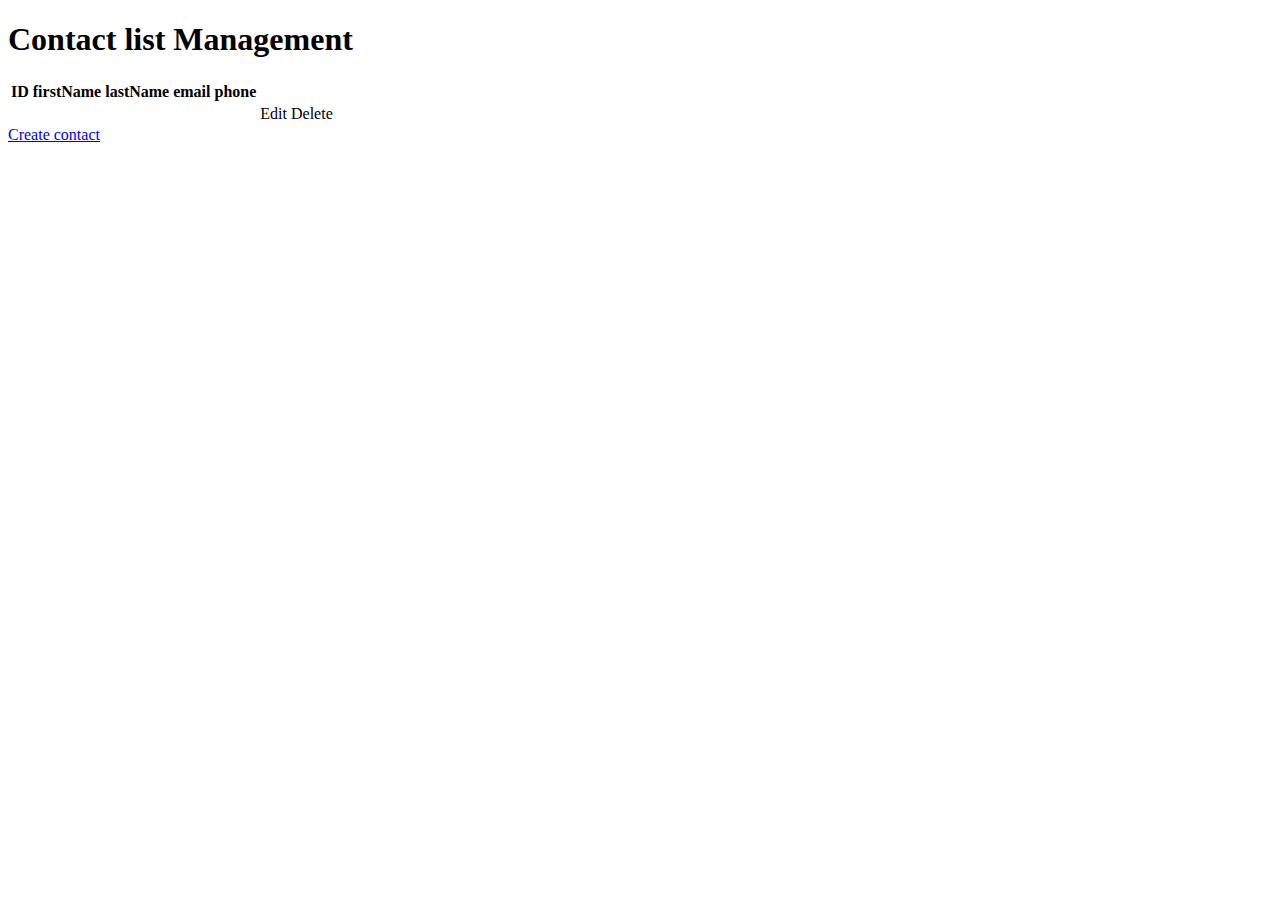
<file: src/main/resources/templates/index.html>
<!DOCTYPE html>
<html xmlns:th="http://www.thymeleaf.org">
<head>
    <meta charset="UTF-8">
    <link rel="stylesheet" href="../static/css/styles.css">
    <title>Contact list Management</title>
</head>
<body>
<h1>Contact list Management</h1>
<table>
    <thead>
    <tr>
        <th>ID</th>
        <th>firstName</th>
        <th>lastName</th>
        <th>email</th>
        <th>phone</th>
    </tr>
    </thead>
    <tbody>
    <tr th:each="contact : ${contacts}">
        <td th:text="${contact.id}"></td>
        <td th:text="${contact.firstName}"></td>
        <td th:text="${contact.lastName}"></td>
        <td th:text="${contact.email}"></td>
        <td th:text="${contact.phone}"></td>
        <td>
            <a th:href="@{/contact/edit/{id}(id=${contact.id})}"> Edit </a>
            <a th:href="@{/contact/delete/{id}(id=${contact.id})}"> Delete </a>
        </td>
    </tr>
    </tbody>
</table>
<a href="/contact/create">Create contact</a>
</body>
</html>
</file>
<file: src/main/resources/static/css/styles.css>
div {
    padding-bottom: 5px;
}
div label {
    display: block;
    float: left;
    width: 70px;
    height: 15px;
}
</file>
